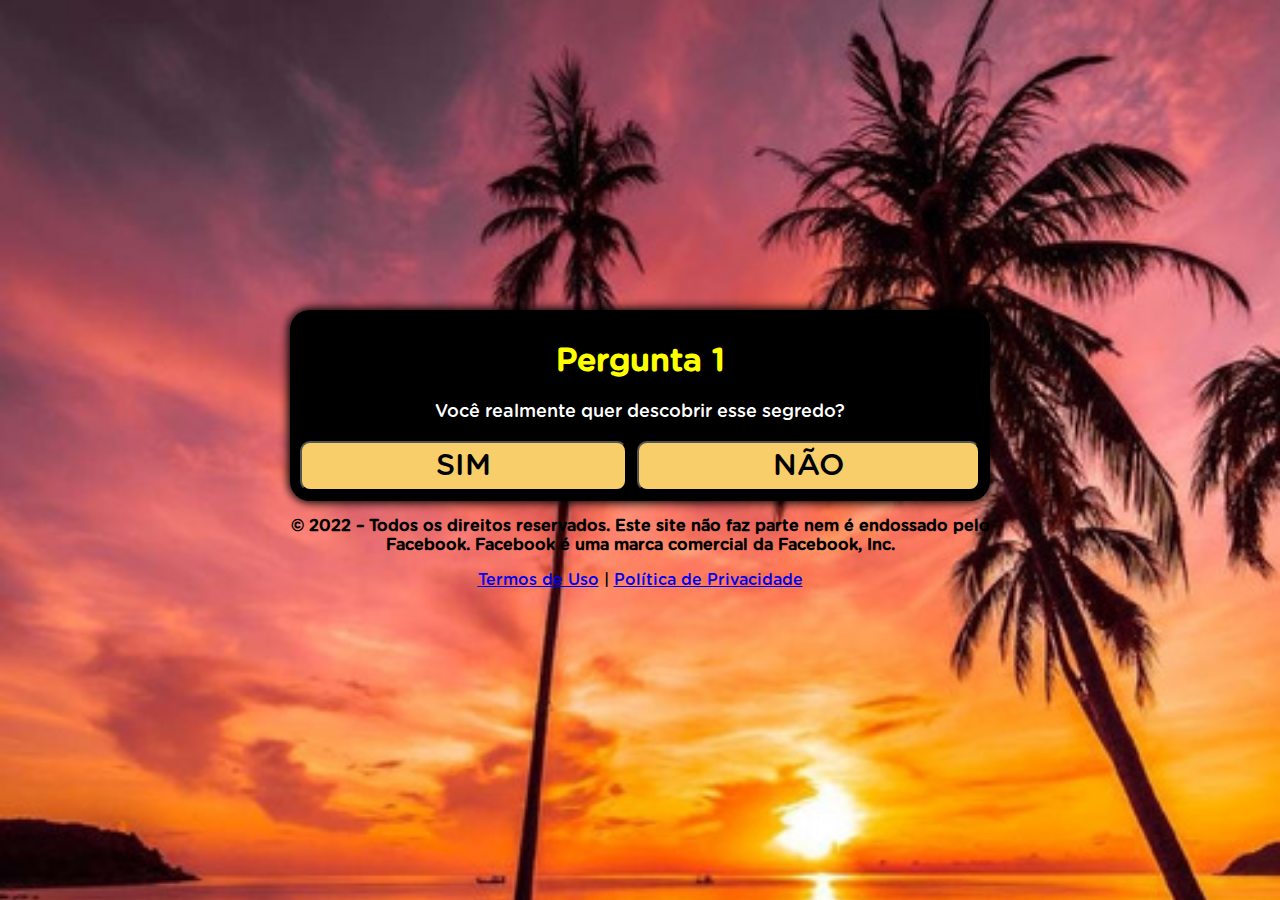
<file: qiz/pg/index.html>
<!DOCTYPE html>
<html lang="pt-br">
<title>Metodo Natural</title>
<head>

<meta charset="utf-8">
<meta name="viewport" content="width=device-width, initial-scale=1, shrink-to-fit=no">
<link rel="shortcut icon" href="favicon.jpg">
<style>
    header {
      background:"headerbg2.png";
      background-repeat: no-repeat;
    }
    @font-face {
      font-family: Gotham Rounded;
      src: url("font.otf") format("opentype");
    }
    *, *::before, *::after {
      box-sizing: border-box;
      font-family: Gotham Rounded;
    }
    body {
      padding: 0;
      margin: 0;
      display: flex;
      flex-direction: column;
      justify-content: center;
      align-items: center;
      width: 100vw;
      height: 100vh;
      background: url("fundo 1.jpg");
      background-size: cover;
      background-repeat: no-repeat;
    }
    .container {
      width: 700px;
      max-width: 90%;
    }
    .black {
      background-color: black;
      padding: 10px;
      text-align: center;
      border-radius: 20px;
      box-shadow: 0 0 10px 2px black;
    }
    .answer {
      display: grid;
      grid-template-columns: repeat(2, auto);
      gap: 10px;
    }
    @media (max-width: 991px) {
      .answer {
        display: grid;
        grid-template-columns: repeat(1, auto);
        gap: 10px;
      }
    }
    .btn {
      border-radius: 10px;
      padding: 5px 10px;
      font-size: 30px;
      background-color: #f7ce6a;
      outline: none;
      text-decoration: none;
      color: black;
    }
    .black h1 {
      color: yellow;
    }
    .black p {
      font-size: 18px;
      color: white;
    }
    .hide {
      display: none;
    }
  </style>
</head>
<body>

<div class="container">
<div class="black">
<div id="primeira">
<div class="question">
<h1>Pergunta 1</h1>
<p>Você realmente quer descobrir esse segredo?</p>
</div>
<div class="answer">
<button class="btn" onclick="segunda()">SIM</button>
<button class="btn" onclick="segunda()">NÃO</button>
</div>
</div>
<div id="segunda" class="hide">
<div class="question">
<h1>Pergunta 2</h1>
<p>Qantos anos você tem?</p>
</div>
<div class="answer">
<button class="btn" onclick="terceira()">18-30 anos</button>
<button class="btn" onclick="terceira()">Acima de 30 anos</button>
</div>
</div>
<div id="terceira" class="hide">
<div class="question">
<h1>Pergunta 3</h1>
<p>O vídeo a seguir tem um limite para pouquíssimas pessoas verem ao mesmo tempo... Você pretende ver até o fim?</p>
</div>
<div class="answer">
<button class="btn" onclick="redirect()">SIM</button>
<button class="btn" onclick="redirect()">NÃO</button>
</div>
</div>
</div>
<p style="text-align: center; font-weight: bold;">© 2022 – Todos os direitos reservados. Este site não faz parte nem é endossado pelo Facebook. Facebook é uma marca comercial da Facebook, Inc.</p>
</div>
<script>
    function segunda() {
      document.getElementById("primeira").classList.add("hide")
      document.getElementById("segunda").classList.remove("hide")
    }
    function terceira() {
      document.getElementById("segunda").classList.add("hide")
      document.getElementById("terceira").classList.remove("hide")
    }
    function redirect() {
      location.href = "https://protocolobarigazero.site"
    }
  </script>
</body>
</html>
<footer class="bg-dark py-3 text-center">
      <div class="text-white"><a href="termos.html" class="text-white">Termos de Uso</a> | <a href="privacidade.html" class="text-white">Política de Privacidade</a></div>
    </footer>
</file>
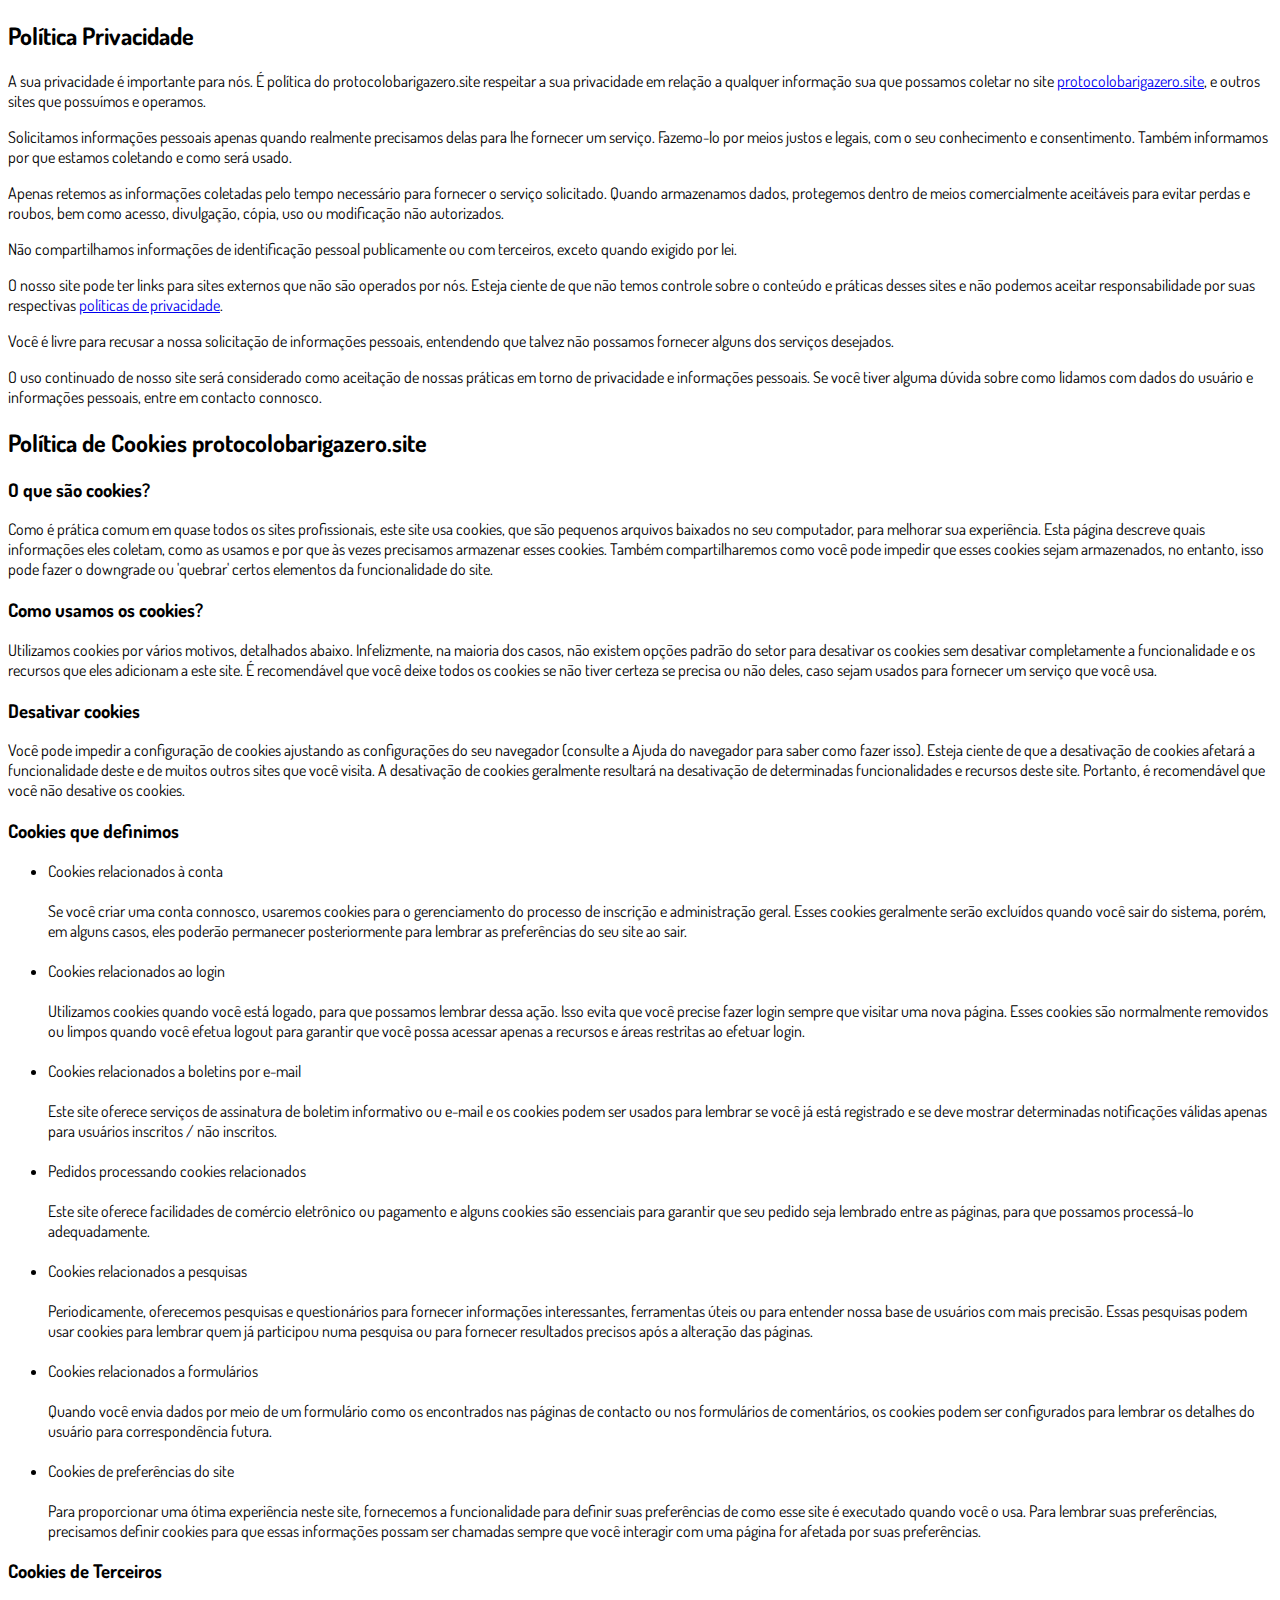
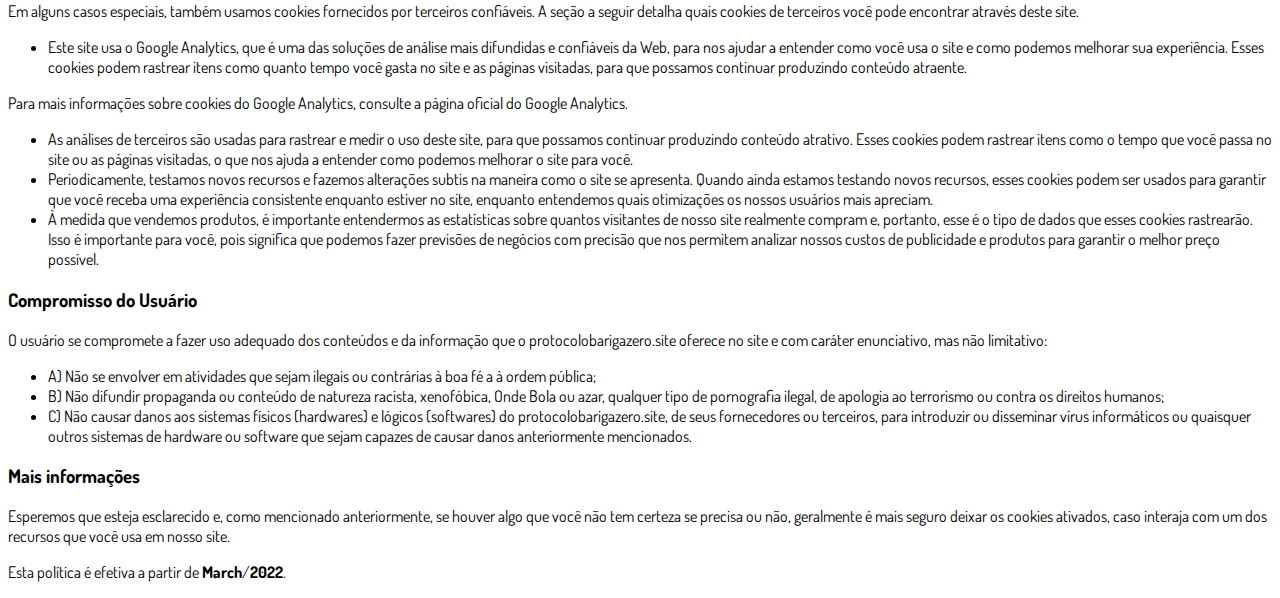
<file: pre/privacidade.html>
<!DOCTYPE html>
<html lang="pt-br">
  <head>
    <meta charset="utf-8">
    <meta name="viewport" content="width=device-width, initial-scale=1, shrink-to-fit=no">

    <link rel="stylesheet" href="https://stackpath.bootstrapcdn.com/bootstrap/4.1.3/css/bootstrap.min.css" integrity="sha384-MCw98/SFnGE8fJT3GXwEOngsV7Zt27NXFoaoApmYm81iuXoPkFOJwJ8ERdknLPMO" crossorigin="anonymous">

    <link rel="preconnect" href="https://fonts.googleapis.com">
    <link rel="preconnect" href="https://fonts.gstatic.com" crossorigin>
    <link href="https://fonts.googleapis.com/css2?family=Dosis:wght@200;300;400;500;600;700;800&display=swap" rel="stylesheet">
    
    <!-- Ícone da Página -->
    <link rel="shortcut icon" type="image/jpg" href="./assets/img/favicon.png">

    <!-- Título da Página -->
    <title>Política de Privacidade | protocolobarigazero.site</title>
    
    <style type="text/css">
      body {
        font-family: 'Dosis', sans-serif;
      }
    </style>

  </head>
  <body>
    
    <div class="container py-5">
      <div class="row justify-content-center">
        <div class="col-lg-8">
          <h2>Política Privacidade</h2>                    <p>A sua privacidade é importante para nós. É política do protocolobarigazero.site respeitar a sua privacidade em relação a qualquer informação sua que possamos coletar no site <a href="#">protocolobarigazero.site</a>, e outros sites que possuímos e operamos.</p>                    <p>Solicitamos informações pessoais apenas quando realmente precisamos delas para lhe fornecer um serviço. Fazemo-lo por meios justos e legais, com o seu conhecimento e consentimento. Também informamos por que estamos coletando e como será usado.                    </p>                    <p>Apenas retemos as informações coletadas pelo tempo necessário para fornecer o serviço solicitado. Quando armazenamos dados, protegemos dentro de meios comercialmente aceitáveis ​​para evitar perdas e roubos, bem como acesso, divulgação, cópia, uso ou                        modificação não autorizados.</p>                    <p>Não compartilhamos informações de identificação pessoal publicamente ou com terceiros, exceto quando exigido por lei.</p>                    <p>O nosso site pode ter links para sites externos que não são operados por nós. Esteja ciente de que não temos controle sobre o conteúdo e práticas desses sites e não podemos aceitar responsabilidade por suas respectivas <a href='https://politicaprivacidade.com' target='_BLANK'>políticas de privacidade</a>.                    </p>                    <p>Você é livre para recusar a nossa solicitação de informações pessoais, entendendo que talvez não possamos fornecer alguns dos serviços desejados.</p>                    <p>O uso continuado de nosso site será considerado como aceitação de nossas práticas em torno de privacidade e informações pessoais. Se você tiver alguma dúvida sobre como lidamos com dados do usuário e informações pessoais, entre em contacto connosco.</p>                    <h2>Política de Cookies protocolobarigazero.site</h2>                    <h3>O que são cookies?</h3>                    <p>Como é prática comum em quase todos os sites profissionais, este site usa cookies, que são pequenos arquivos baixados no seu computador, para melhorar sua experiência. Esta página descreve quais informações eles coletam, como as usamos e por que às vezes                        precisamos armazenar esses cookies. Também compartilharemos como você pode impedir que esses cookies sejam armazenados, no entanto, isso pode fazer o downgrade ou 'quebrar' certos elementos da funcionalidade do site.</p>                    <h3>Como usamos os cookies?</h3>                    <p>Utilizamos cookies por vários motivos, detalhados abaixo. Infelizmente, na maioria dos casos, não existem opções padrão do setor para desativar os cookies sem desativar completamente a funcionalidade e os recursos que eles adicionam a este site. É recomendável                        que você deixe todos os cookies se não tiver certeza se precisa ou não deles, caso sejam usados ​​para fornecer um serviço que você usa.</p>                    <h3>Desativar cookies</h3>                    <p>Você pode impedir a configuração de cookies ajustando as configurações do seu navegador (consulte a Ajuda do navegador para saber como fazer isso). Esteja ciente de que a desativação de cookies afetará a funcionalidade deste e de muitos outros sites que                        você visita. A desativação de cookies geralmente resultará na desativação de determinadas funcionalidades e recursos deste site. Portanto, é recomendável que você não desative os cookies.</p>                    <h3>Cookies que definimos</h3>                    <ul>                        <li>                            Cookies relacionados à conta<br><br> Se você criar uma conta connosco, usaremos cookies para o gerenciamento do processo de inscrição e administração geral. Esses cookies geralmente serão excluídos quando você sair do sistema, porém, em alguns                            casos, eles poderão permanecer posteriormente para lembrar as preferências do seu site ao sair.<br><br>                        </li>                        <li>                            Cookies relacionados ao login<br><br> Utilizamos cookies quando você está logado, para que possamos lembrar dessa ação. Isso evita que você precise fazer login sempre que visitar uma nova página. Esses cookies são normalmente removidos ou limpos                            quando você efetua logout para garantir que você possa acessar apenas a recursos e áreas restritas ao efetuar login.<br><br>                        </li>                        <li>                            Cookies relacionados a boletins por e-mail<br><br> Este site oferece serviços de assinatura de boletim informativo ou e-mail e os cookies podem ser usados ​​para lembrar se você já está registrado e se deve mostrar determinadas notificações                            válidas apenas para usuários inscritos / não inscritos.<br><br>                        </li>                        <li>                            Pedidos processando cookies relacionados<br><br> Este site oferece facilidades de comércio eletrônico ou pagamento e alguns cookies são essenciais para garantir que seu pedido seja lembrado entre as páginas, para que possamos processá-lo adequadamente.<br><br>                        </li>                        <li>                            Cookies relacionados a pesquisas<br><br> Periodicamente, oferecemos pesquisas e questionários para fornecer informações interessantes, ferramentas úteis ou para entender nossa base de usuários com mais precisão. Essas pesquisas podem usar cookies                            para lembrar quem já participou numa pesquisa ou para fornecer resultados precisos após a alteração das páginas.<br><br>                        </li>                        <li>                            Cookies relacionados a formulários<br><br> Quando você envia dados por meio de um formulário como os encontrados nas páginas de contacto ou nos formulários de comentários, os cookies podem ser configurados para lembrar os detalhes do usuário                            para correspondência futura.<br><br>                        </li>                        <li>                            Cookies de preferências do site<br><br> Para proporcionar uma ótima experiência neste site, fornecemos a funcionalidade para definir suas preferências de como esse site é executado quando você o usa. Para lembrar suas preferências, precisamos                            definir cookies para que essas informações possam ser chamadas sempre que você interagir com uma página for afetada por suas preferências.<br>                        </li>                    </ul>                    <h3>Cookies de Terceiros</h3>                    <p>Em alguns casos especiais, também usamos cookies fornecidos por terceiros confiáveis. A seção a seguir detalha quais cookies de terceiros você pode encontrar através deste site.</p>                    <ul>                        <li>                            Este site usa o Google Analytics, que é uma das soluções de análise mais difundidas e confiáveis ​​da Web, para nos ajudar a entender como você usa o site e como podemos melhorar sua experiência. Esses cookies podem rastrear itens como quanto tempo                            você gasta no site e as páginas visitadas, para que possamos continuar produzindo conteúdo atraente.                        </li>                    </ul>                    <p>Para mais informações sobre cookies do Google Analytics, consulte a página oficial do Google Analytics.</p>                    <ul>                        <li>                            As análises de terceiros são usadas para rastrear e medir o uso deste site, para que possamos continuar produzindo conteúdo atrativo. Esses cookies podem rastrear itens como o tempo que você passa no site ou as páginas visitadas, o que nos ajuda a entender                            como podemos melhorar o site para você.</li>                        <li>                            Periodicamente, testamos novos recursos e fazemos alterações subtis na maneira como o site se apresenta. Quando ainda estamos testando novos recursos, esses cookies podem ser usados ​​para garantir que você receba uma experiência consistente enquanto                            estiver no site, enquanto entendemos quais otimizações os nossos usuários mais apreciam.</li>                        <li>                            À medida que vendemos produtos, é importante entendermos as estatísticas sobre quantos visitantes de nosso site realmente compram e, portanto, esse é o tipo de dados que esses cookies rastrearão. Isso é importante para você, pois significa que podemos                            fazer previsões de negócios com precisão que nos permitem analizar nossos custos de publicidade e produtos para garantir o melhor preço possível.</li>                                            </ul>                    <h3>Compromisso do Usuário</h3>                                <p>O usuário se compromete a fazer uso adequado dos conteúdos e da informação que o protocolobarigazero.site oferece no site e com caráter enunciativo, mas não limitativo:</p>                                        <ul>                        <li>A) Não se envolver em atividades que sejam ilegais ou contrárias à boa fé a à ordem pública;</li>                        <li>B) Não difundir propaganda ou conteúdo de natureza racista, xenofóbica, <a style='color: inherit !important; text-decoration:none !important;' href='https://ondeapostar.pt/onde-da-a-bola/'>Onde Bola</a> ou azar, qualquer tipo de pornografia ilegal, de apologia ao terrorismo ou contra os direitos humanos;</li>                        <li>C) Não causar danos aos sistemas físicos (hardwares) e lógicos (softwares) do protocolobarigazero.site, de seus fornecedores ou terceiros, para introduzir ou disseminar vírus informáticos ou quaisquer outros sistemas de hardware ou software que sejam capazes de causar danos anteriormente mencionados.</li>                    </ul>                                        <h3>Mais informações</h3>                    <p>Esperemos que esteja esclarecido e, como mencionado anteriormente, se houver algo que você não tem certeza se precisa ou não, geralmente é mais seguro deixar os cookies ativados, caso interaja com um dos recursos que você usa em nosso site.</p>                    <p>Esta política é efetiva a partir de <strong>March</strong>/<strong>2022</strong>.</p>
        </div>
      </div>
    </div>

    <script src="https://code.jquery.com/jquery-3.3.1.slim.min.js" integrity="sha384-q8i/X+965DzO0rT7abK41JStQIAqVgRVzpbzo5smXKp4YfRvH+8abtTE1Pi6jizo" crossorigin="anonymous"></script>
    <script src="https://cdnjs.cloudflare.com/ajax/libs/popper.js/1.14.3/umd/popper.min.js" integrity="sha384-ZMP7rVo3mIykV+2+9J3UJ46jBk0WLaUAdn689aCwoqbBJiSnjAK/l8WvCWPIPm49" crossorigin="anonymous"></script>
    <script src="https://stackpath.bootstrapcdn.com/bootstrap/4.1.3/js/bootstrap.min.js" integrity="sha384-ChfqqxuZUCnJSK3+MXmPNIyE6ZbWh2IMqE241rYiqJxyMiZ6OW/JmZQ5stwEULTy" crossorigin="anonymous"></script>
  </body>
</html>
</file>
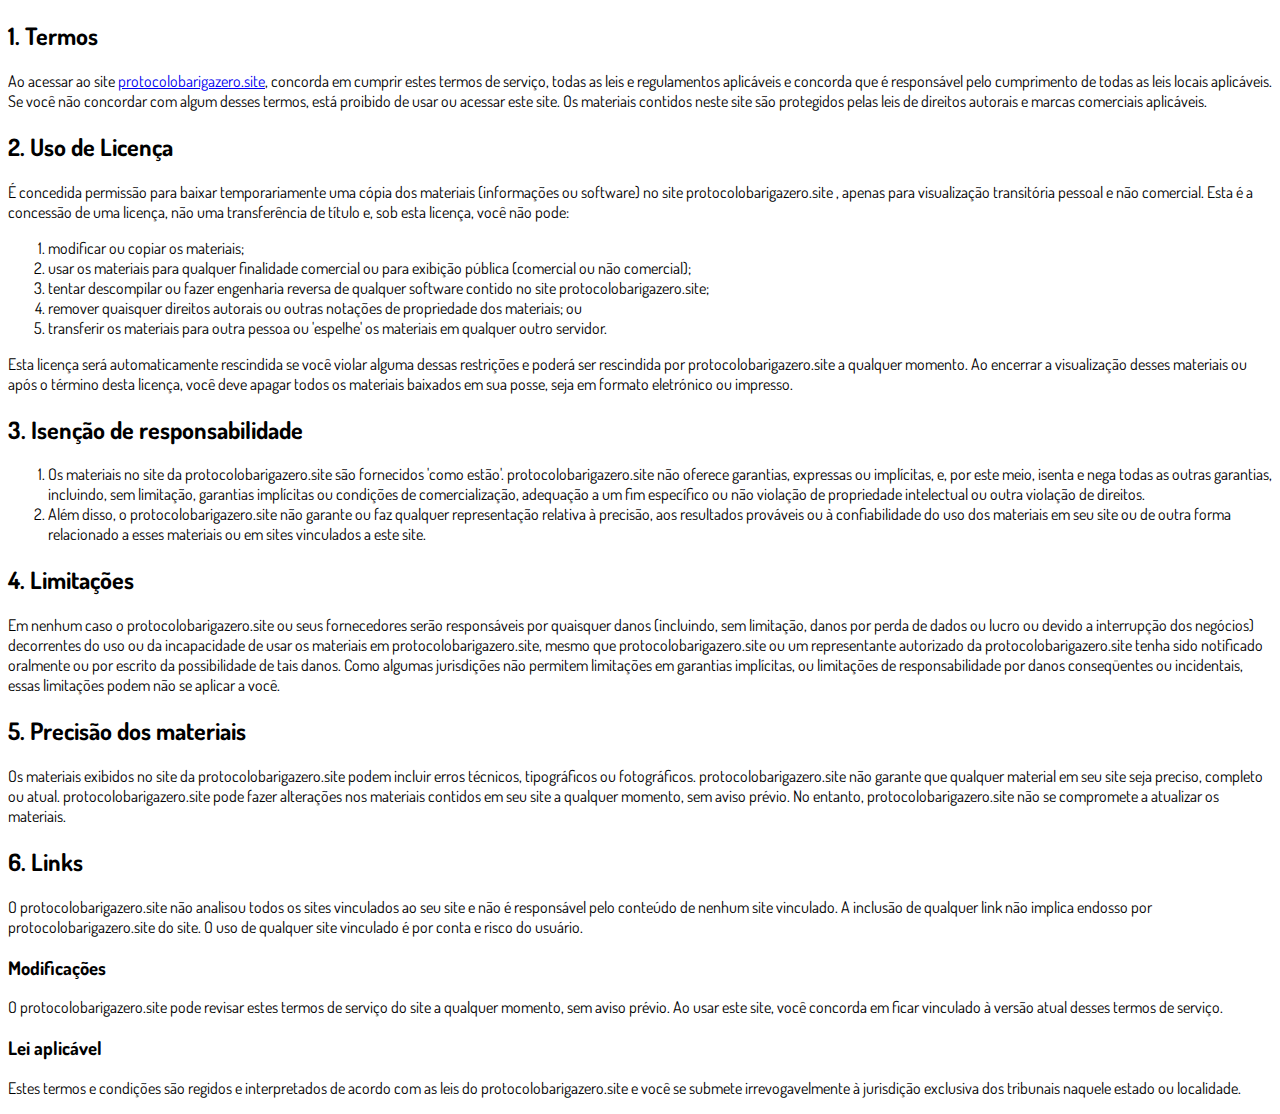
<file: pre/termos.html>
<!DOCTYPE html>
<html lang="pt-br">
  <head>
    <meta charset="utf-8">
    <meta name="viewport" content="width=device-width, initial-scale=1, shrink-to-fit=no">

    <link rel="stylesheet" href="https://stackpath.bootstrapcdn.com/bootstrap/4.1.3/css/bootstrap.min.css" integrity="sha384-MCw98/SFnGE8fJT3GXwEOngsV7Zt27NXFoaoApmYm81iuXoPkFOJwJ8ERdknLPMO" crossorigin="anonymous">

    <link rel="preconnect" href="https://fonts.googleapis.com">
    <link rel="preconnect" href="https://fonts.gstatic.com" crossorigin>
    <link href="https://fonts.googleapis.com/css2?family=Dosis:wght@200;300;400;500;600;700;800&display=swap" rel="stylesheet">
    
    <!-- Ícone da Página -->
    <link rel="shortcut icon" type="image/jpg" href="./assets/img/favicon.png">

    <!-- Título da Página -->
    <title>Termos de Uso | protocolobarigazero.site</title>
    
    <style type="text/css">
      body {
        font-family: 'Dosis', sans-serif;
      }
    </style>

  </head>
  <body>
    
    <div class="container py-5">
      <div class="row justify-content-center">
        <div class="col-lg-8">
          <h2>1. Termos</h2>            <p>Ao acessar ao site <a href='#'>protocolobarigazero.site</a>, concorda em cumprir estes termos de serviço, todas as leis e regulamentos aplicáveis ​​e concorda que é responsável pelo cumprimento de todas as leis locais aplicáveis. Se você não concordar com algum                desses termos, está proibido de usar ou acessar este site. Os materiais contidos neste site são protegidos pelas leis de direitos autorais e marcas comerciais aplicáveis.</p>            <h2>2. Uso de Licença</h2>            <p>É concedida permissão para baixar temporariamente uma cópia dos materiais (informações ou software) no site protocolobarigazero.site , apenas para visualização transitória pessoal e não comercial. Esta é a concessão de uma licença, não uma transferência de título e,                sob esta licença, você não pode: </p>            <ol>            <li>modificar ou copiar os materiais;  </li>            <li>usar os materiais para qualquer finalidade comercial ou para exibição pública (comercial ou não comercial);  </li>            <li>tentar descompilar ou fazer engenharia reversa de qualquer software contido no site protocolobarigazero.site;  </li>            <li>remover quaisquer direitos autorais ou outras notações de propriedade dos materiais; ou  </li>            <li>transferir os materiais para outra pessoa ou 'espelhe' os materiais em qualquer outro servidor.</li>            </ol>            <p>Esta licença será automaticamente rescindida se você violar alguma dessas restrições e poderá ser rescindida por protocolobarigazero.site a qualquer momento. Ao encerrar a visualização desses materiais ou após o término desta licença, você deve apagar todos os materiais                baixados em sua posse, seja em formato eletrónico ou impresso.</p>            <h2>3. Isenção de responsabilidade</h2>            <ol>            <li>Os materiais no site da protocolobarigazero.site são fornecidos 'como estão'. protocolobarigazero.site não oferece garantias, expressas ou implícitas, e, por este meio, isenta e nega todas as outras garantias, incluindo, sem limitação, garantias implícitas ou condições de comercialização,            adequação a um fim específico ou não violação de propriedade intelectual ou outra violação de direitos. </li>            <li>Além disso, o protocolobarigazero.site não garante ou faz qualquer representação relativa à precisão, aos resultados prováveis ​​ou à confiabilidade do uso dos            materiais em seu site ou de outra forma relacionado a esses materiais ou em sites vinculados a este site.</li>            </ol>            <h2>4. Limitações</h2>            <p>Em nenhum caso o protocolobarigazero.site ou seus fornecedores serão responsáveis ​​por quaisquer danos (incluindo, sem limitação, danos por perda de dados ou lucro ou devido a interrupção dos negócios) decorrentes do uso ou da incapacidade de usar os materiais em protocolobarigazero.site,                mesmo que protocolobarigazero.site ou um representante autorizado da protocolobarigazero.site tenha sido notificado oralmente ou por escrito da possibilidade de tais danos. Como algumas jurisdições não permitem limitações em garantias implícitas, ou limitações de responsabilidade                por danos conseqüentes ou incidentais, essas limitações podem não se aplicar a você.</p>            <h2>5. Precisão dos materiais</h2>            <p>Os materiais exibidos no site da protocolobarigazero.site podem incluir erros técnicos, tipográficos ou fotográficos. protocolobarigazero.site não garante que qualquer material em seu site seja preciso, completo ou atual. protocolobarigazero.site pode fazer alterações nos materiais contidos em seu                site a qualquer momento, sem aviso prévio. No entanto, protocolobarigazero.site não se compromete a atualizar os materiais.</p>            <h2>6. Links</h2>            <p>O protocolobarigazero.site não analisou todos os sites vinculados ao seu site e não é responsável pelo conteúdo de nenhum site vinculado. A inclusão de qualquer link não implica endosso por protocolobarigazero.site do site. O uso de qualquer site vinculado é por conta e risco do usuário.</p>            </p>            <h3>Modificações</h3>            <p>O protocolobarigazero.site pode revisar estes termos de serviço do site a qualquer momento, sem aviso prévio. Ao usar este site, você concorda em ficar vinculado à versão atual desses termos de serviço.</p>            <h3>Lei aplicável</h3>            <p>Estes termos e condições são regidos e interpretados de acordo com as leis do protocolobarigazero.site e você se submete irrevogavelmente à jurisdição exclusiva dos tribunais naquele estado ou localidade.</p>
        </div>
      </div>
    </div>

    <script src="https://code.jquery.com/jquery-3.3.1.slim.min.js" integrity="sha384-q8i/X+965DzO0rT7abK41JStQIAqVgRVzpbzo5smXKp4YfRvH+8abtTE1Pi6jizo" crossorigin="anonymous"></script>
    <script src="https://cdnjs.cloudflare.com/ajax/libs/popper.js/1.14.3/umd/popper.min.js" integrity="sha384-ZMP7rVo3mIykV+2+9J3UJ46jBk0WLaUAdn689aCwoqbBJiSnjAK/l8WvCWPIPm49" crossorigin="anonymous"></script>
    <script src="https://stackpath.bootstrapcdn.com/bootstrap/4.1.3/js/bootstrap.min.js" integrity="sha384-ChfqqxuZUCnJSK3+MXmPNIyE6ZbWh2IMqE241rYiqJxyMiZ6OW/JmZQ5stwEULTy" crossorigin="anonymous"></script>
  </body>
</html>
</file>
